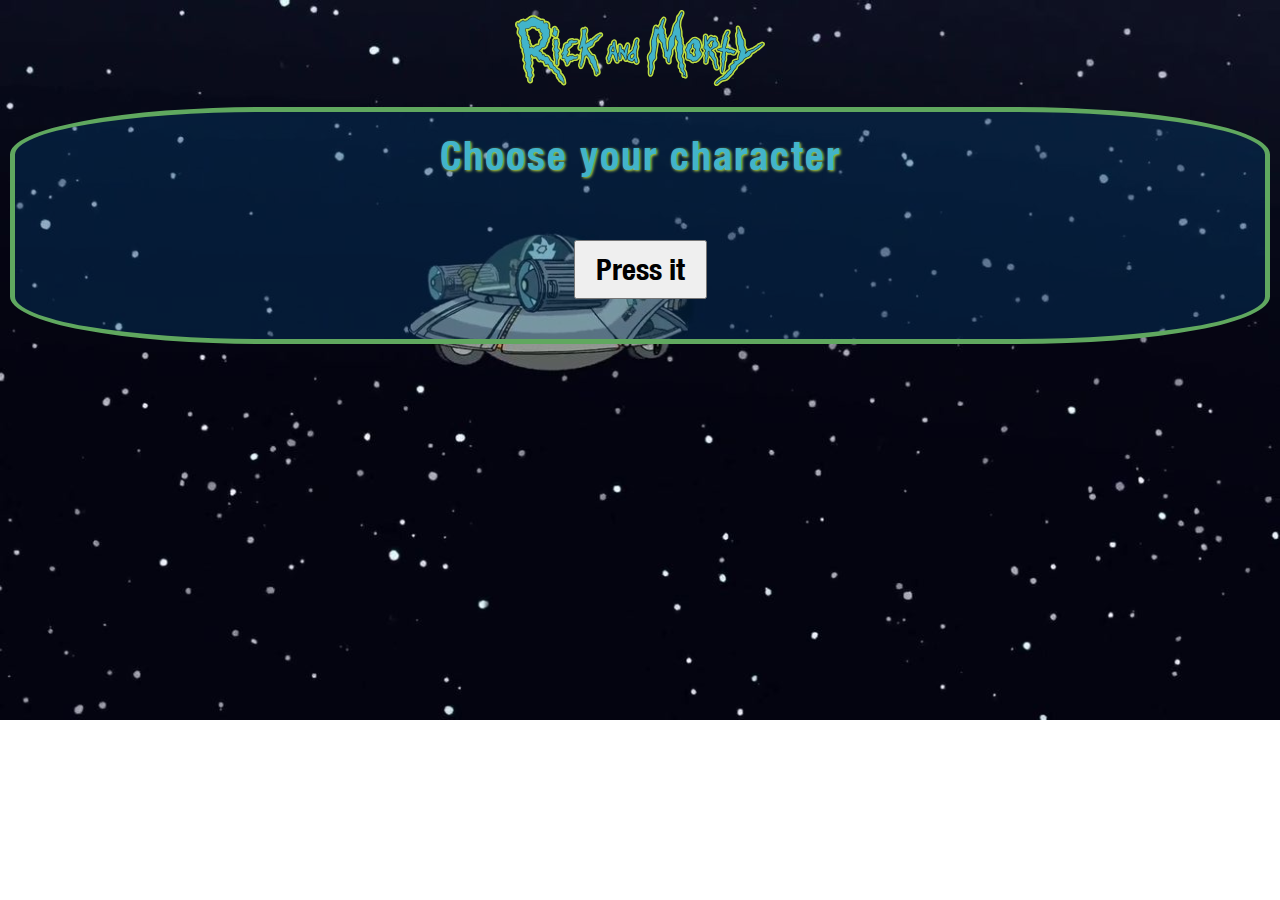
<file: index.html>
<!DOCTYPE html>
<html lang="en">
<head>
  <link rel="stylesheet" href="css/main.css">
  <link rel="stylesheet" href="css/general.css">
  <link rel="stylesheet" href="css/display.css">
  <meta charset="UTF-8">
  <meta name="viewport" content="width=device-width, initial-scale=1.0">
  <title>Kittykit</title>
</head>
<body>
  <header>
    <img src="./logo.svg" class="logo">
  </header>
  <div class="display">
    <h5>Choose your character</h5>
    <div class="grid-display">
      <div class="image">
        <img class="character">
      </div>
      <div class="properties" >
        <h6>Info</h6>
        <ul>
          <li class="name">Name: </li>
          <li class="gender">Gender: </li>
          <li class="race">Race: </li>
          <li class="location">Location: </li>
          <li class="status">Status: </li>
        </ul>
      </div>
    </div>
    <button class="press">Press it</button>
  </div>
  

  <script src="js/main.js"></script>
</body>
</html>
</file>
<file: css/main.css>
body {
  background-image: url('../images/background.jpg');
  background-repeat: no-repeat;
  background-size: cover;
  color:#42B4CA;
  text-shadow: 0.1rem 0.1rem 0.3rem #BFDE42 ;
}

header {
  padding:1rem;
  text-align: center;
}
.logo {
  width:25rem;
}
h5 {
  font-size: 4rem;
  margin:2rem;
}
</file>
<file: css/general.css>
@font-face {
  font-family: 'get_schwifty';
  src: url(font/get_schwifty.ttf) format('woff2');
}

@font-face {
  font-family: 'Adult Swim';
  src: url(font/adult-swim.ttf) format('woff2');
}


*, html, body {
  font-family: "Adult Swim";
  margin: 0;
  padding:0;
  font-size: 62.5%;

}
</file>
<file: css/display.css>
.display {
  background-color: RGB(4, 60, 110, 0.4);
  border:0.5rem solid RGB(96, 168, 95);
  border-radius: 20%;
  margin:1rem;
  padding:0rem;
  font-size: 18rem;
  letter-spacing: 0.2rem;
  text-align: center;

  display: flex;
  flex-direction: column;
  
}

.grid-display {
/* grid */
  text-align: left;
  display: none;
  margin:2rem 15rem 0rem 15rem;
  grid-template-columns: 25% 50%;
  column-gap: 3rem;
}


ul li {
  list-style:none;
  margin:0;
  
}

.properties {
  background-color: RGB(96, 168, 95, 0.2);
  border: rgba(1, 2, 1, 2) 3px solid;
  padding: 2rem 3rem;
  height:30rem;
}


.press {
  padding:0.9rem 2rem;
  font-size: 3rem;
  margin:4rem;
  align-self: center;

}

.character {
  height:100%;
  width: 100%;
  object-fit: cover;


}
</file>
